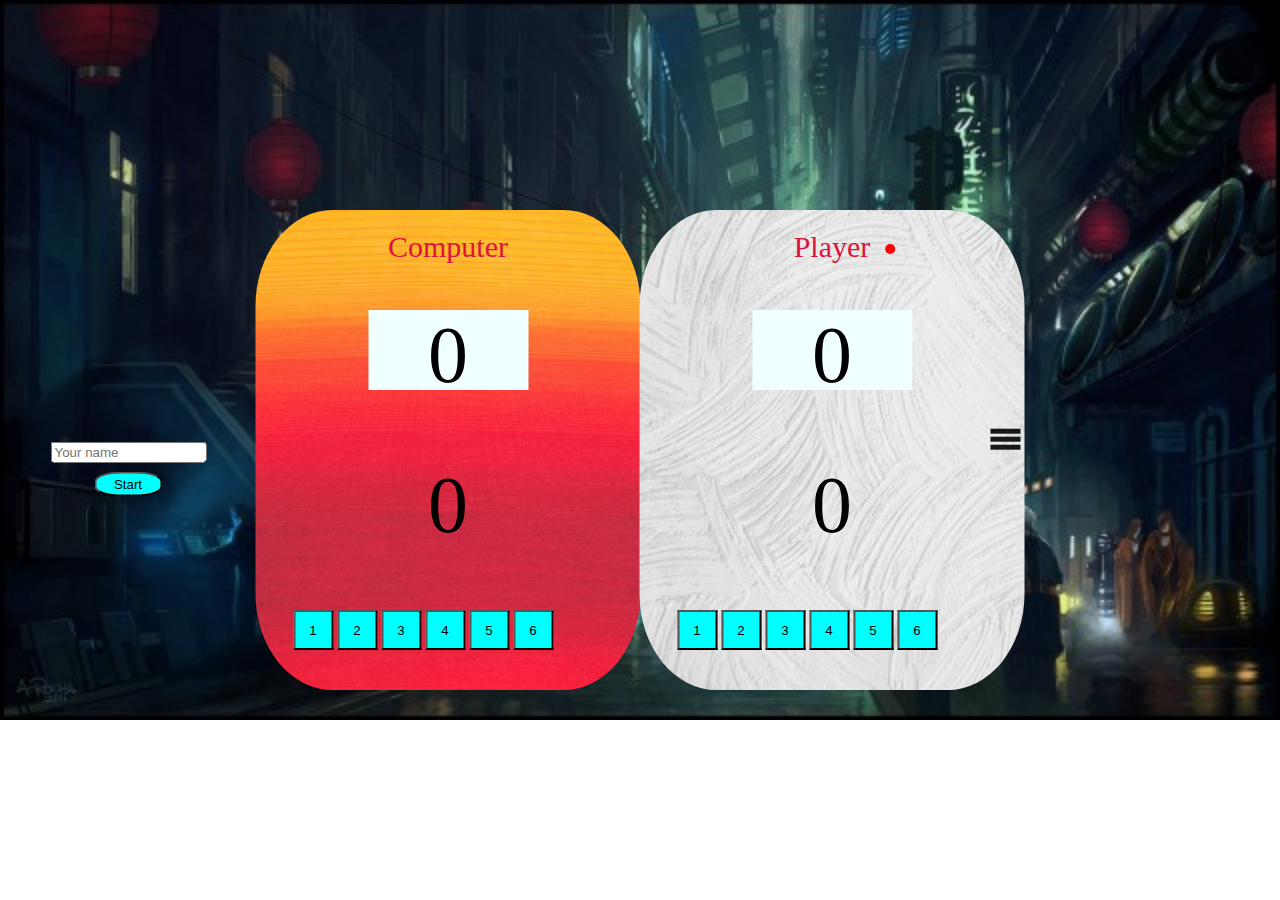
<file: web PROJECT/oddeven.html>
<!DOCTYPE html>

<html>
    <head>
        <title>oddEve</title>
        <meta charset="UTF-8">
        <meta name="viewport" content="width=device-width, initial-scale=1.0">
        <link type="text/css" rel="stylesheet" href="game.css">
        
    </head>
    <body>
        <div class="alert"><span>Rotate Your device</span></div>
        <div id="comturn">It's computers turn to score</div>
        <div id="yourturn">It's your turn to score</div>
        <div class="options" id="opt">
            <table>
                <tr>
                    <td><button type="button" id="reset">reset</button></td>
                </tr>
                <tr>
                    <td><div id="alertmsg">Enter Something!!</div></td>
                </tr>
                <tr>
                    <td><input  placeholder="Your name" id="name" class="toHide" ></td>
                </tr>
                <tr>
                    <td><button type="button" id="newgame" class="toHide">Start</button></td>
                </tr>
            </table>
        </div>
        <div class="player-0-panel">
            <div class="playerName" id="name0">Computer<div class="red" id="red0"></div></div>
            <div class="Score" id="score-0">0</div>
            <div class="pScore" id="pScore-0">0</div>
            <div class="player-1-number">
                <button type="button" class="bt">1</button>
                <button type="button" class="bt">2</button>
                <button type="button" class="bt">3</button>
                <button type="button" class="bt">4</button>
                <button type="button" class="bt">5</button>
                <button type="button" class="bt">6</button>
            </div>
            
        </div>
        <div class="player-1-panel">
            <div class="toggle-btn" id="tbtn" onclick="toggleSidebar()">
                    <span></span>
                    <span></span>
                    <span></span>
                </div>
            <div id="sidebar">
                
                <ul class="txt">
                    <li><b>Rules</b></li>
                    <li>first players turn to score as many runs as possible.</li>
                    <li>if computer and you get the same number than its computer's turn</li>
                    <li>you need to stop computer from scoring more runs than you</li>
                    <li>if computer and you get the same number than you win</li>
                </ul>
            </div>
            <div class="playerName" id="name1"><span id="pname">Player</span><div class="red" id="red1"></div></div>
            <div class="Score" id="score-1">0</div>
            <div class="pScore" id="pScore-1">0</div>
            <div class="player-1-number">
                <button type="button" class="btn1">1</button>
                <button type="button" class="btn2">2</button>
                <button type="button" class="btn3">3</button>
                <button type="button" class="btn4">4</button>
                <button type="button" class="btn5">5</button>
                <button type="button" class="btn6">6</button>
            </div>
        </div>
        
     
        <script src="game.js"></script>
    </body>
</html>
</file>
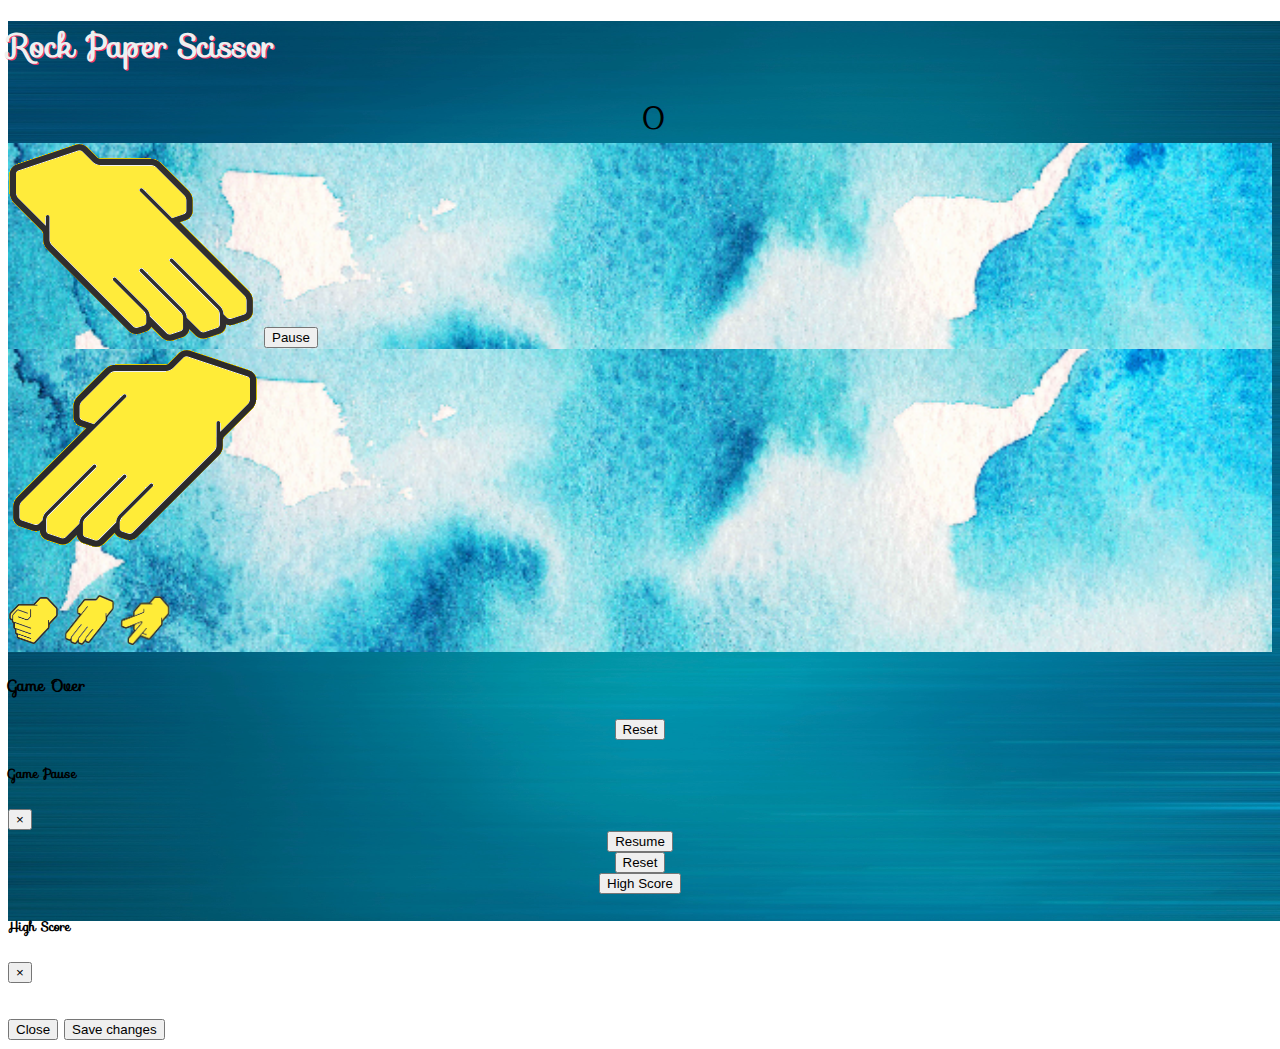
<file: web PROJECT/rock.html>
<!DOCTYPE html>
<html lang="en">

<head>
    <!-- Required meta tags -->
    <meta charset="utf-8" />
    <meta name="viewport" content="width=device-width, initial-scale=1, shrink-to-fit=no" />

    <!-- Bootstrap CSS -->
    <link rel="stylesheet" href="https://cdn.jsdelivr.net/npm/bootstrap@4.5.3/dist/css/bootstrap.min.css"
        integrity="sha384-TX8t27EcRE3e/ihU7zmQxVncDAy5uIKz4rEkgIXeMed4M0jlfIDPvg6uqKI2xXr2" crossorigin="anonymous" />
    <link rel="stylesheet" href="Game2.css" />
    <link href="https://fonts.googleapis.com/css?family=Sofia" rel="stylesheet" />
    <title>Stone Paper Scissor</title>
</head>

<body>
    <img class="BG image-fluid" src="./src/IMG/BG-1.jpg" />
    <div class="container-1 d-flex align-items-center justify-content-center">
        <h1>Rock Paper Scissor</h1>
    </div>
    <div class="container-2">
        <span class="badge badge-success" id="score">0</span>
        <div class="row d-flex align-items-center justify-content-center">
            <div class="col-sm-5 panel" id="comPanel">
                <div class="card">
                    <div class="card-body d-flex align-items-center justify-content-center">
                        <img class="mainImg image-fluid" id="comImg" src="./src/IMG/paper1.png" />
                        <!-- Button trigger modal -->
                        <button type="button" class="btn btn-primary" id="pause-btn" data-toggle="modal"
                            data-target="#staticBackdrop">
                            Pause
                        </button>

                    </div>
                </div>
            </div>
            <div class="col-sm-5 panel">
                <div class="card">
                    <div class="card-body d-flex align-items-center justify-content-center">
                        <img class="mainImg image-fluid " id="userImg" src="./src/IMG/paper2.png" />
                        <div class="userOpt">
                            <img class="opt-img" id="rock" src="./src/IMG/rock2.png" alt="">
                            <img class="opt-img" id="paper" src="./src/IMG/paper2.png" alt="">
                            <img class="opt-img" id="scissor" src="./src/IMG/scissor2.png" alt="">
                        </div>
                    </div>
                </div>
            </div>
        </div>
        <!-- Modal -->
        <div class="modal fade" id="GameOver" role="dialog" data-backdrop="static" data-keyboard="false" tabindex="-1">
            <div class="modal-dialog">

                <!-- Modal content-->
                <div class="modal-content">
                    <div class="modal-header">

                        <h4 class="modal-title text-danger">Game Over</h4>
                    </div>
                    <div class="modal-body">
                        <button type="button" class="btn btn-danger my-2" id="reset2"
                            data-dismiss="modal">Reset</button>
                    </div>
                    <div class="modal-footer">

                    </div>
                </div>

            </div>
        </div>
    </div>

    <!-- Modal Pause -->
    <div class="modal fade" id="staticBackdrop" data-backdrop="static" data-keyboard="false" tabindex="-1"
        aria-labelledby="staticBackdropLabel" aria-hidden="true">
        <div class="modal-dialog">
            <div class="modal-content">
                <div class="modal-header">
                    <h5 class="modal-title" id="staticBackdropLabel">
                        Game Pause
                    </h5>
                    <button type="button" class="close" data-dismiss="modal" aria-label="Close">
                        <span aria-hidden="true">&times;</span>
                    </button>
                </div>
                <div class="modal-body">
                    <button type="button" class="btn btn-primary my-2" data-dismiss="modal">Resume</button>
                    <button type="button" class="btn btn-danger my-2" id="reset" data-dismiss="modal">Reset</button>
                    <button type="button" class="btn btn-success my-2" id="highScore" data-toggle="modal"
                        data-target="#HS" data-dismiss="modal">High
                        Score</button>

                </div>
                <div class="modal-footer"></div>
            </div>
        </div>
    </div>

    <!-- Modal hign Score -->
    <div class="modal fade" id="HS" tabindex="-1" aria-labelledby="exampleModalLabel" aria-hidden="true">
        <div class="modal-dialog">
            <div class="modal-content">
                <div class="modal-header">
                    <h5 class="modal-title" id="exampleModalLabel">High Score</h5>
                    <button type="button" class="close" data-dismiss="modal" aria-label="Close">
                        <span aria-hidden="true">&times;</span>
                    </button>
                </div>
                <div class="modal-body">
                    <ul id="dispHS">
                        <!--High Score List-->
                    </ul>
                </div>
                <div class="modal-footer">
                    <button type="button" class="btn btn-secondary" data-dismiss="modal">Close</button>
                    <button type="button" class="btn btn-primary">Save changes</button>
                </div>
            </div>
        </div>
    </div>


    <!-- Option 1: jQuery and Bootstrap Bundle (includes Popper) -->
    <script src="https://code.jquery.com/jquery-3.5.1.slim.min.js"
        integrity="sha384-DfXdz2htPH0lsSSs5nCTpuj/zy4C+OGpamoFVy38MVBnE+IbbVYUew+OrCXaRkfj"
        crossorigin="anonymous"></script>
    <script src="https://cdn.jsdelivr.net/npm/bootstrap@4.5.3/dist/js/bootstrap.bundle.min.js"
        integrity="sha384-ho+j7jyWK8fNQe+A12Hb8AhRq26LrZ/JpcUGGOn+Y7RsweNrtN/tE3MoK7ZeZDyx"
        crossorigin="anonymous"></script>

    <script type="module" src="game2.js"></script>
</body>
</body>

</html>
</file>
<file: web PROJECT/game.css>
body{
    background: url(BG.jpg);
    background-size: cover;
    background-repeat: no-repeat;
    padding: 0px;
    margin: 0px;
    height: 100%;
}
.return{
    width: 90px;
    height: 50px;
    
}
.player-0-panel{
    width: 30%;
    height: 70%;
    background-image: url(panel1.jpg);
    background-size: cover;
    position: absolute;
    top: 50%;
    left: 35%;
    transform: translate(-50%,-50%);
    border-radius: 20%;
}

.player-1-panel{
    width: 30%;
    height: 70%;
    background-image: url(panel2.jpg);
    background-size: cover;
    position: absolute;
    top: 50%;
    left: 65%;
    transform: translate(-50%,-50%);
    border-radius: 20%;
}

.player-1-number{
    position: relative;
    top: 68px;
    padding: 0;
    margin: 0px;
    left: 58%;
    transform: translateX(-50%);
    width: 127px;

}

button:focus{
    outline: none;
}

.playerName{
    position: absolute;
    font-family: fantasy;
    color: crimson;
    font-size: 30px;
    top: 1px;
    left: 50%;
    transform: translateX(-50%);
    
}

.Score{
    background-color: azure;
    height: 20%;
    width: 50%;
    position: absolute;
    top: 40px;
    left: 50%;
    transform: translateX(-50%);
    font-size: 40px;
    text-align: center;
}

.pScore{
    
    height: 20%;
    width: 50%;
    position: relative;
    top: 75px;
    left: 50%;
    transform: translateX(-50%);
    font-size: 40px;
    text-align: center;
}
.red{
    background-color: red;
    border-radius: 50%;
    padding: 0px;
    margin: 0px;
    height: 10px;
    width: 10px;
    position: absolute;
    left: 120%;
    bottom: 30%;
}
#sidebar{
    padding: 0px;
    margin: 0px;
    position: absolute;
    left: 100%;
    width: 130px;
    background-color: rosybrown;
    top: 50%;
    transform: translateY(-50%);
    border-radius: 20%;
    display: none;
    background-image: url(sidebar.jpeg);
    background-size: cover;
    font-size: 12px;
}
#sidebar.active{
    display: block;
}
#sidebar .toggle-btn{
    position: absolute;
    top: 40px;
    left: -32px;
    
}
#sidebar ul{
	padding-left: 20px;
}

.toggle-btn span{
    display: block;
    width: 25px;
    height: 5px;
    background: #151719;
    margin: 3px 0px;
}
.toggle-btn{
    position: absolute;
    left: 93%;
    top: 50%;
    transform: translate(-50%,-90%);
}
.options{
    float: top;
    position: absolute;
    left: 10%;
    top: 50%;
    transform: translate(-50%,-50%);
}
#newgame{
    margin: 5px 0px;
    width: 68px;
    padding: 0px;
    height: 25px;
    border-radius: 40%;
    position: absolute;
    left: 50%;
    transform: translateX(-50%);
}
#reset{
    margin: 5px 0px;
    width: 68px;
    padding: 0px;
    height: 25px;
    border-radius: 40%;
    position: absolute;
    top: 50px;
    left: 50%;
    transform: translateX(-50%);
    display: none;
}
#alertmsg{
    color: red;
    position: absolute;
    left: 30px;
    top: -10px;
    display: none;
}
#yourturn{
    color: crimson;
    font-size: 20px;
    position: absolute;
    left: 90%;
    top: 50%;
    transform: translate(-90%,-50%);
}
#name{
    width: 80%;
    position: relative;
    left: 15px;
}
#comturn{
    color: crimson;
    font-size: 20px;
    position: absolute;
    top: 110px;
    left: 10px;
    width: 150px;
    
}

.alert{
	position: absolute;
	z-index: 999;
	background-color: white;
	width: 100%;
	height: 100%;
	display: none;
}

.alert span{
	position: absolute;
	left: 50%;
	top: 50%;
	transform: translate(-50%,-50%);
}

@media only screen and (max-width: 450px){
	.alert{
		display: block;
    }
    
}

@media only screen and (min-width: 1200px){
	    .player-0-panel{
    width: 385px;
    height: 480px;
    background-image: url(panel1.jpg);
    background-size: cover;
    position: absolute;
    top: 50%;
    left: 35%;
    transform: translate(-50%,-50%);
    border-radius: 20%;
}
.return{
    width: 100px;
    height: 100px;
    margin-left: 90px;
    margin-top: 400px;
}
.player-1-panel{
    width: 385px;
    height: 480px;
    background-image: url(panel2.jpg);
    background-size: cover;
    position: absolute;
    top: 50%;
    left: 65%;
    transform: translate(-50%,-50%);
    border-radius: 20%;
}

.player-1-number{
    position: absolute;
    top: 400px;
    padding: 0;
    margin: 0;
    left: 50%;
    transform: translateX(-50%);
    width: 310px;
}

button{
    height: 40px;
    width: 40px;
    background-color: aqua;
    
}
button:focus{
    outline: none;
}

.playerName{
    position: absolute;
    font-family: fantasy;
    color: crimson;
    font-size: 30px;
    top: 20px;
    left: 50%;
    transform: translateX(-50%);
    
}

.Score{
    background-color: azure;
    height: 80px;
    width: 160px;
    position: absolute;
    top: 100px;
    left: 50%;
    transform: translateX(-50%);
    font-size: 80px;
    text-align: center;
}

.pScore{
    
    height: 80px;
    width: 160px;
    position: absolute;
    top: 250px;
    left: 50%;
    transform: translateX(-50%);
    font-size: 80px;
    text-align: center;
}
.red{
    background-color: red;
    border-radius: 50%;
    padding: 0px;
    margin: 0px;
    height: 10px;
    width: 10px;
    position: absolute;
    left: 120%;
    bottom: 30%;
}
#sidebar{
    padding: 0px;
    margin: 0px;
    position: absolute;
    left: 385px;
    width: 200px;
    background-color: rosybrown;
    top: 50%;
    transform: translateY(-50%);
    border-radius: 20%;
    display: none;
    background-image: url(sidebar.jpeg);
    background-size: cover;
    font-size: 20px;
}
#sidebar.active{
    display: block;
}
#sidebar .toggle-btn{
    position: absolute;
    top: 40px;
    left: -32px;
    
}

.toggle-btn span{
    display: block;
    width: 30px;
    height: 5px;
    background: #151719;
    margin: 3px 0px;
}
.toggle-btn{
    position: absolute;
    left: 95%;
    top: 50%;
    transform: translate(-50%,-90%);
}
.options{
    
    position: absolute;
    left: 10%;
    top: 50%;
    transform: translate(-50%,-50%);
}
#newgame{
    margin: 5px 0px;
    width: 68px;
    padding: 0px;
    height: 25px;
    border-radius: 40%;
    position: absolute;
    left: 50%;
    transform: translateX(-50%);
}
#reset{
    margin: 5px 0px;
    width: 68px;
    padding: 0px;
    height: 25px;
    border-radius: 40%;
    position: absolute;
    left: 50%;
    transform: translateX(-50%);
    display: none;
}
#alertmsg{
    color: red;
    position: absolute;
    left: 30px;
    top: -10px;
    display: none;
}
#yourturn{
    color: crimson;
    font-size: 40px;
    position: absolute;
    left: 90%;
    top: 50%;
    transform: translate(-90%,-50%);
}
}
</file>
<file: web PROJECT/Game2.css>
body{
    font-family: 'Sofia';
}
.BG{
    height: 100vh;
    width: 100%;
    z-index: -1;
    position: absolute;
}
h1{
    font-family: 'Sofia';
    color: #ECF0F1 ;
    text-shadow: 1px 1px #FF3366;
}

#score{
    position: relative;
    left: 50%;
    transform: translateX(-50%);
    width: 80px;
    height: 50px;
    font-size: 2em;
    text-align: center;
    margin-bottom: 5px;
}
.card-body{
    flex-direction: column;
}

.modal-body{
    display: flex;
    align-items: center;
    justify-content: center;
    flex-direction: column;
}

.modal-title{
    position: relative;
    left: 50%;
    transform: translateX(-50%);
}
#pause-btn{
    margin-top: 50px;
}

.userOpt{
    margin-top: 40px;
}

.opt-img{
    height: 50px;
    width: 50px;
    position: relative;
}
.opt-img:hover{
    transform: scale(1.5);
}
.card{
    background-image: url(./src/IMG/BG-2.jpg);
    background-size: cover;
}
/*.return {
    margin-left: 850px;
    margin-top: 60px;
    padding: 1px;
    height: 90px;
    background-color: aqua;
    width: 110px;
    
}*/

@media only screen and (max-width:450px){
    #staticBackdrop{
        width: 90vw;
        position: absolute;
        left: 50%;
        transform: translateX(-50%);
    }
    #HS{
        width: 90vw;
        position: absolute;
        left: 50%;
        transform: translateX(-50%);
    }
    #GameOver{
        width: 90vw;
        position: absolute;
        left: 50%;
        transform: translateX(-50%);
    }

    .panel{
        width: 98vw;
        
    }
    .card-body{
        height: 250px;
        
    }
    #comPanel{
        margin-bottom: 10px;
    }
    .modal-backdrop{
        width: 99.96vw;
    }
    html{
        width: 100%;
        height: 100%;
    }
    .BG{
        width: 100vw;
    }
    .mainImg{
        transform: scale(0.8);
    }
    .userOpt{
        margin-top: -15px;
    }
    #pause-btn{
        margin-top: 10px;
    }
    body{
        background-image: url(./src/IMG/BG-1.jpg);
        background-size: cover;
    }
    .row{
        width: 100vw;
    }
    .panel{
        width: 100vw;
    }
    .card{
        width: 100vw;
    }
   
    
}
</file>
